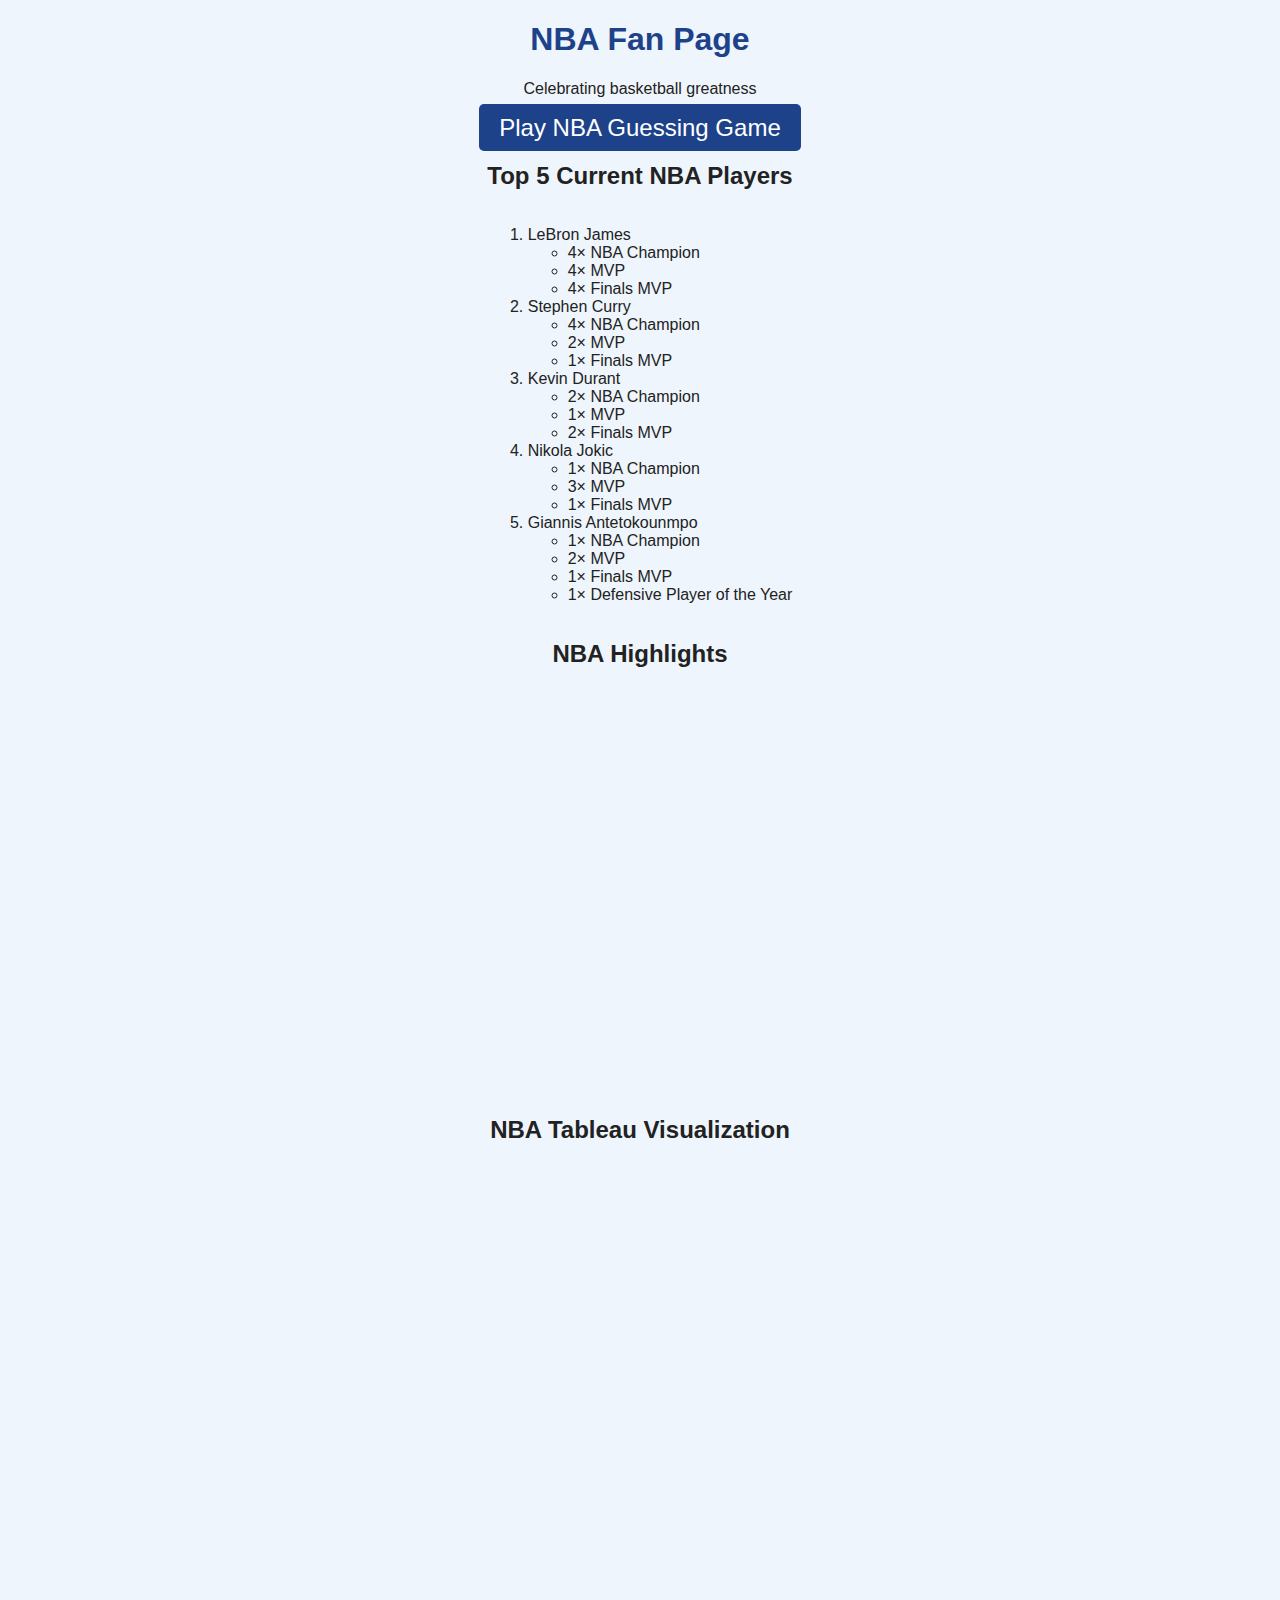
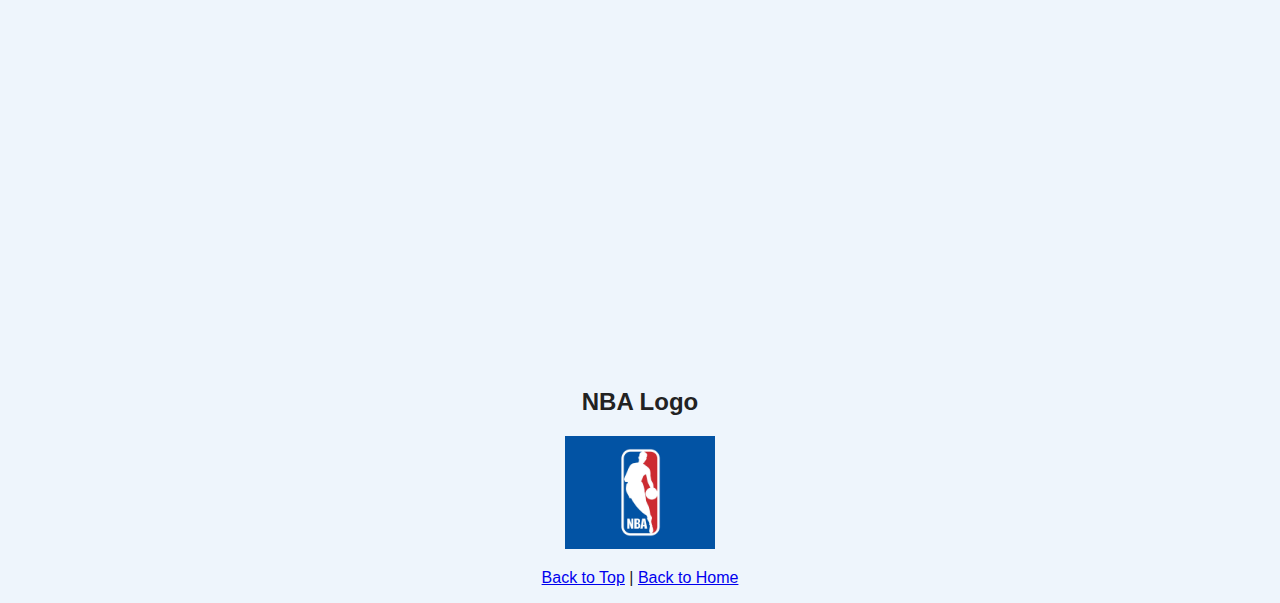
<file: index.html>
<!DOCTYPE html>
<html lang="en">
<head>
  <meta charset="UTF-8">
  <title>NBA Fan Page</title>
  <link rel="stylesheet" href="css/scratch.css">
</head>
<body>
  <div id="top">
    <h1>NBA Fan Page</h1>
    <p>Celebrating basketball greatness</p>
    <a href="webapp.html" style="font-size:1.5em; background:#1d428a; color:white; padding:10px 20px; text-decoration:none; border-radius:5px;">Play NBA Guessing Game</a>
  </div>

  <h2>Top 5 Current NBA Players</h2>
  <ol style="display:inline-block; text-align:left;">
    <li>LeBron James
      <ul>
        <li>4× NBA Champion</li>
        <li>4× MVP</li>
        <li>4× Finals MVP</li>
      </ul>
    </li>
    <li>Stephen Curry
      <ul>
        <li>4× NBA Champion</li>
        <li>2× MVP</li>
        <li>1× Finals MVP</li>
      </ul>
    </li>
    <li>Kevin Durant
      <ul>
        <li>2× NBA Champion</li>
        <li>1× MVP</li>
        <li>2× Finals MVP</li>
      </ul>
    </li>
    <li>Nikola Jokic
      <ul>
        <li>1× NBA Champion</li>
        <li>3× MVP</li>
        <li>1× Finals MVP</li>
      </ul>
    </li>
    <li>Giannis Antetokounmpo
      <ul>
        <li>1× NBA Champion</li>
        <li>2× MVP</li>
        <li>1× Finals MVP</li>
        <li>1× Defensive Player of the Year</li>
      </ul>
    </li>
  </ol>

  <h2>NBA Highlights</h2>
  <iframe width="720" height="405" src="https://www.youtube.com/embed/wihOQTghiX8" frameborder="0" allowfullscreen></iframe>

  <h2>NBA Tableau Visualization</h2>
  <iframe src="https://public.tableau.com/views/LUKADONCICSCORINGANALYSISsportsvizsunday/LUKADONCICSCORINGANALYSISSPORTSVIZSUNDAY?:embed=y&:showVizHome=no"
    width="1000" height="800" frameborder="0" allowfullscreen></iframe>

  <h2>NBA Logo</h2>
  <img src="img/nba-logo.jpg" width="150" alt="NBA Logo">

  <p>
    <a href="#top">Back to Top</a> |
    <a href="index.html">Back to Home</a>
  </p>
</body>
</html>
</file>
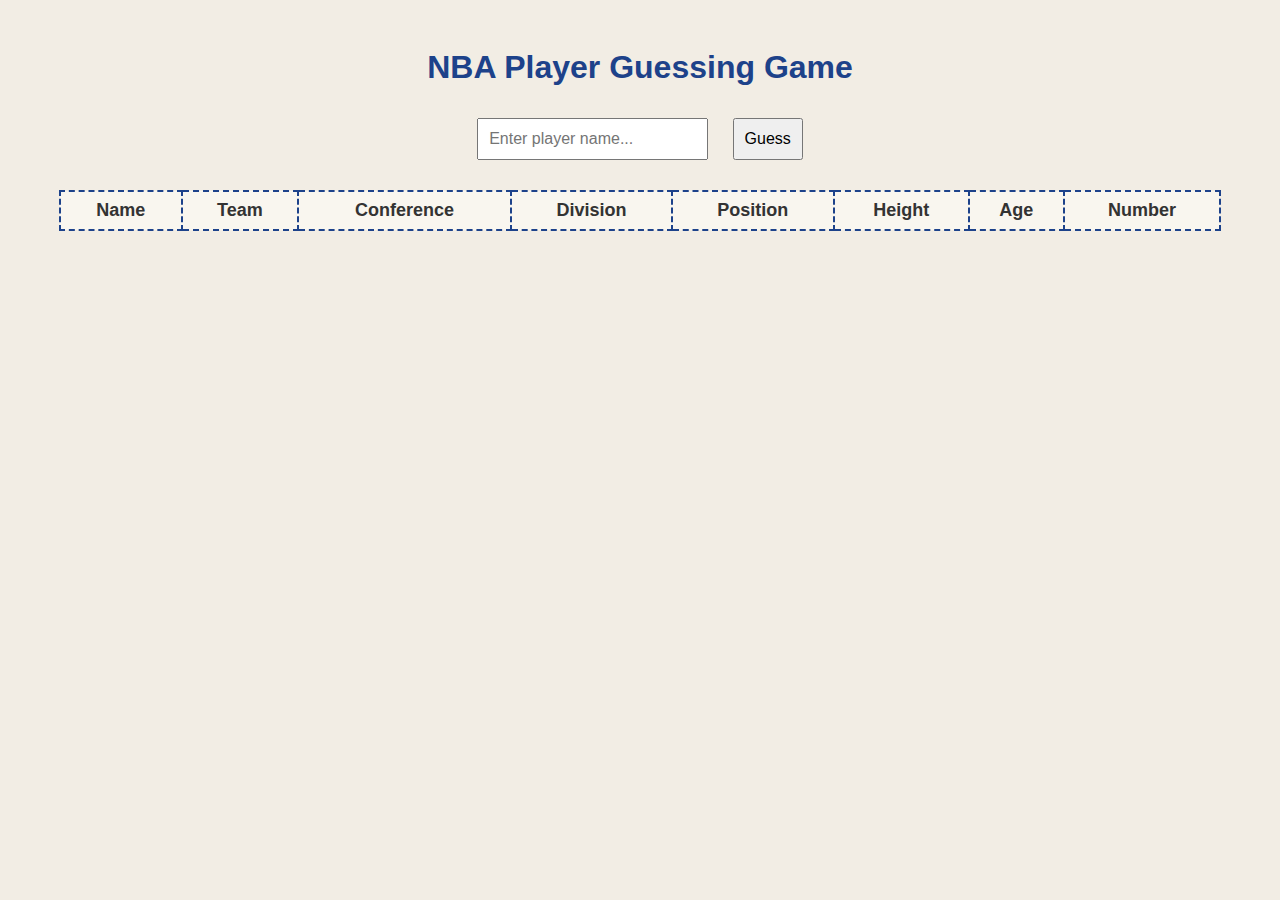
<file: webapp.html>
<!DOCTYPE html>
<html lang="en">
<head>
  <meta charset="UTF-8">
  <title>NBA Player Guessing Game</title>
  <style>
    body { font-family: Arial, sans-serif; background-color: #f2ede4; color: #333; text-align: center; padding: 20px; }
    h1 { color: #1d428a; }
    table { width: 95%; margin: 20px auto; border-collapse: collapse; font-size: 18px; }
    th, td { border: 2px dashed #1d428a; padding: 8px; text-align: center; }
    th { background-color: #f9f6ef; }
    .correct { background-color: #90ee90; }
    .incorrect { background-color: #f08080; }
    input, button { padding: 10px; font-size: 16px; margin: 10px; }
  </style>
</head>
<body>
  <h1>NBA Player Guessing Game</h1>
  <input id="playerInput" placeholder="Enter player name..." />
  <button onclick="checkGuess()">Guess</button>
  <table><thead>
    <tr><th>Name</th><th>Team</th><th>Conference</th><th>Division</th><th>Position</th><th>Height</th><th>Age</th><th>Number</th></tr>
  </thead><tbody id="guessTable"></tbody></table>
  <div id="result" style="font-weight:bold; margin-top:20px;"></div>
  <script>
    const players = [
      {name:"Luka Doncic",team:"DAL",conference:"West",division:"Southwest",position:"G",height:"6'7"",age:25,number:77},
      {name:"Stephen Curry",team:"GSW",conference:"West",division:"Pacific",position:"G",height:"6'2"",age:36,number:30},
      {name:"Nikola Jokic",team:"DEN",conference:"West",division:"Northwest",position:"C",height:"6'11"",age:29,number:15},
      {name:"LeBron James",team:"LAL",conference:"West",division:"Pacific",position:"F",height:"6'9"",age:39,number:23},
      {name:"Giannis Antetokounmpo",team:"MIL",conference:"East",division:"Central",position:"F",height:"6'11"",age:29,number:34}
    ];
    const answer = players[Math.floor(Math.random() * players.length)];
    let tries = 0;
    function checkGuess() {
      const input = document.getElementById("playerInput").value.trim().toLowerCase();
      const tbody = document.getElementById("guessTable");
      const resultDiv = document.getElementById("result");
      if (tries >= 8) {
        resultDiv.textContent = "❌ All guesses used. Player was: " + answer.name; return;
      }
      const guess = players.find(p => p.name.toLowerCase() === input);
      if (!guess) { alert("Player not found."); return; }
      const row = document.createElement("tr");
      ["name","team","conference","division","position","height","age","number"].forEach(prop => {
        const td = document.createElement("td");
        td.textContent = guess[prop];
        td.className = guess[prop] === answer[prop] ? "correct" : "incorrect";
        row.appendChild(td);
      });
      tbody.appendChild(row);
      tries++;
      if (guess.name === answer.name) {
        resultDiv.textContent = "🎉 You guessed the player in " + tries + " tries!";
      } else if (tries === 8) {
        resultDiv.textContent = "❌ All guesses used. Player was: " + answer.name;
      }
      document.getElementById("playerInput").value = "";
    }
  </script>
</body>
</html>
</file>
<file: css/scratch.css>
body { background-color: #eef5fc; font-family: Arial; color: #222; text-align: center; } h1 { color: #1d428a; }
</file>
